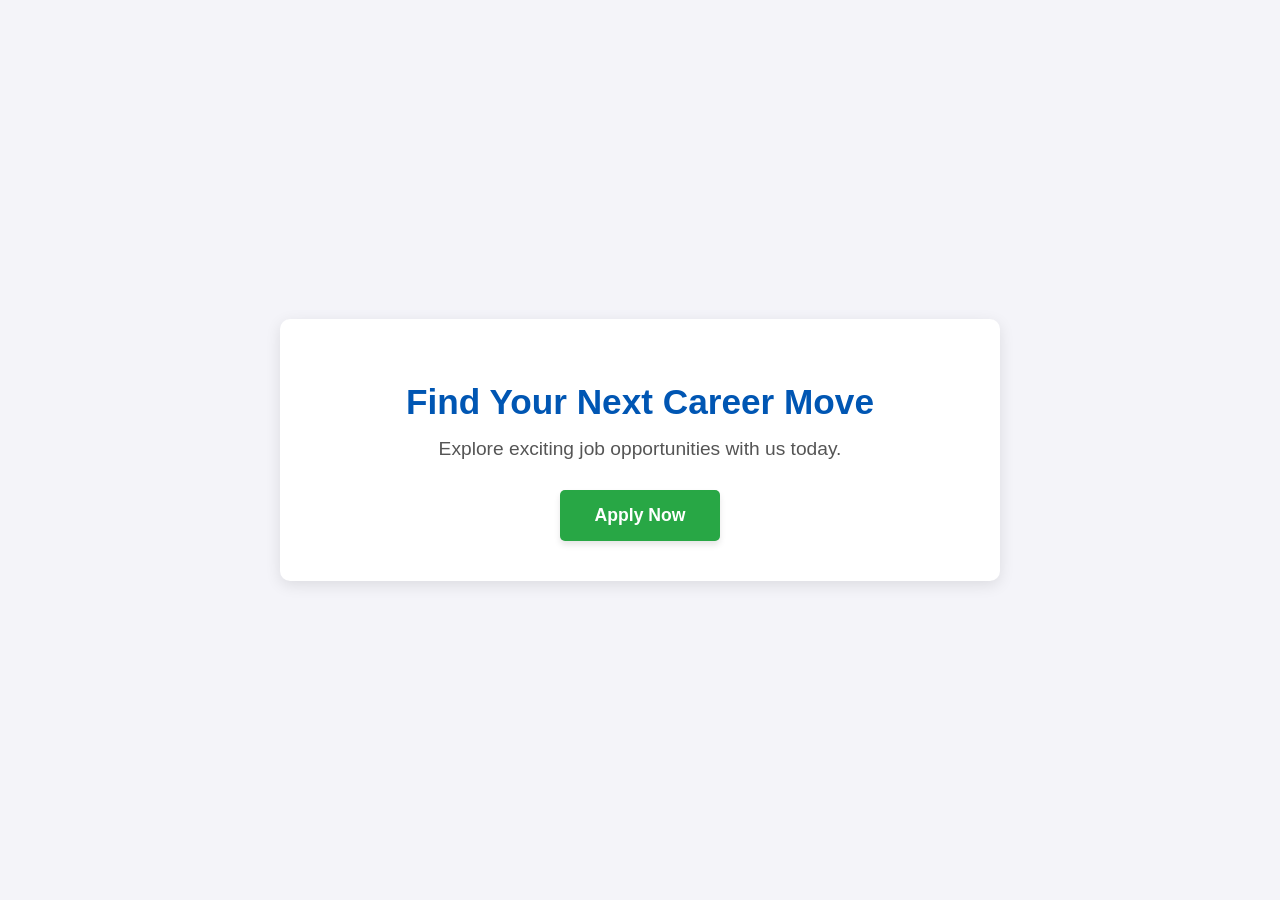
<file: index.html>
<!doctype html>
<html lang="en">
  <head>
    <meta charset="UTF-8" />
    <meta name="viewport" content="width=device-width, initial-scale=1.0" />
    <title>Job Opportunities</title>
    <link rel="stylesheet" href="./style.css" />

    <!-- Meta Pixel Code -->
    <script>
      !(function (f, b, e, v, n, t, s) {
        if (f.fbq) return;
        n = f.fbq = function () {
          n.callMethod
            ? n.callMethod.apply(n, arguments)
            : n.queue.push(arguments);
        };
        if (!f._fbq) f._fbq = n;
        n.push = n;
        n.loaded = !0;
        n.version = "2.0";
        n.queue = [];
        t = b.createElement(e);
        t.async = !0;
        t.src = v;
        s = b.getElementsByTagName(e)[0];
        s.parentNode.insertBefore(t, s);
      })(
        window,
        document,
        "script",
        "https://connect.facebook.net/en_US/fbevents.js",
      );
      fbq("init", "1644816010096418");
      fbq("track", "PageView");
    </script>
    <noscript
      ><img
        height="1"
        width="1"
        style="display: none"
        src="https://www.facebook.com/tr?id=1644816010096418&ev=PageView&noscript=1"
    /></noscript>
    <!-- End Meta Pixel Code -->
  </head>
  <body>
    <div class="container">
      <h1>Find Your Next Career Move</h1>
      <h2>Explore exciting job opportunities with us today.</h2>
      <a
        href="https://webeasyhit.com/cf/click"
        class="cta-button"
        id="my-button"
        >Apply Now</a
      >
    </div>

    <script src="./main.js"></script>
  </body>
</html>
</file>
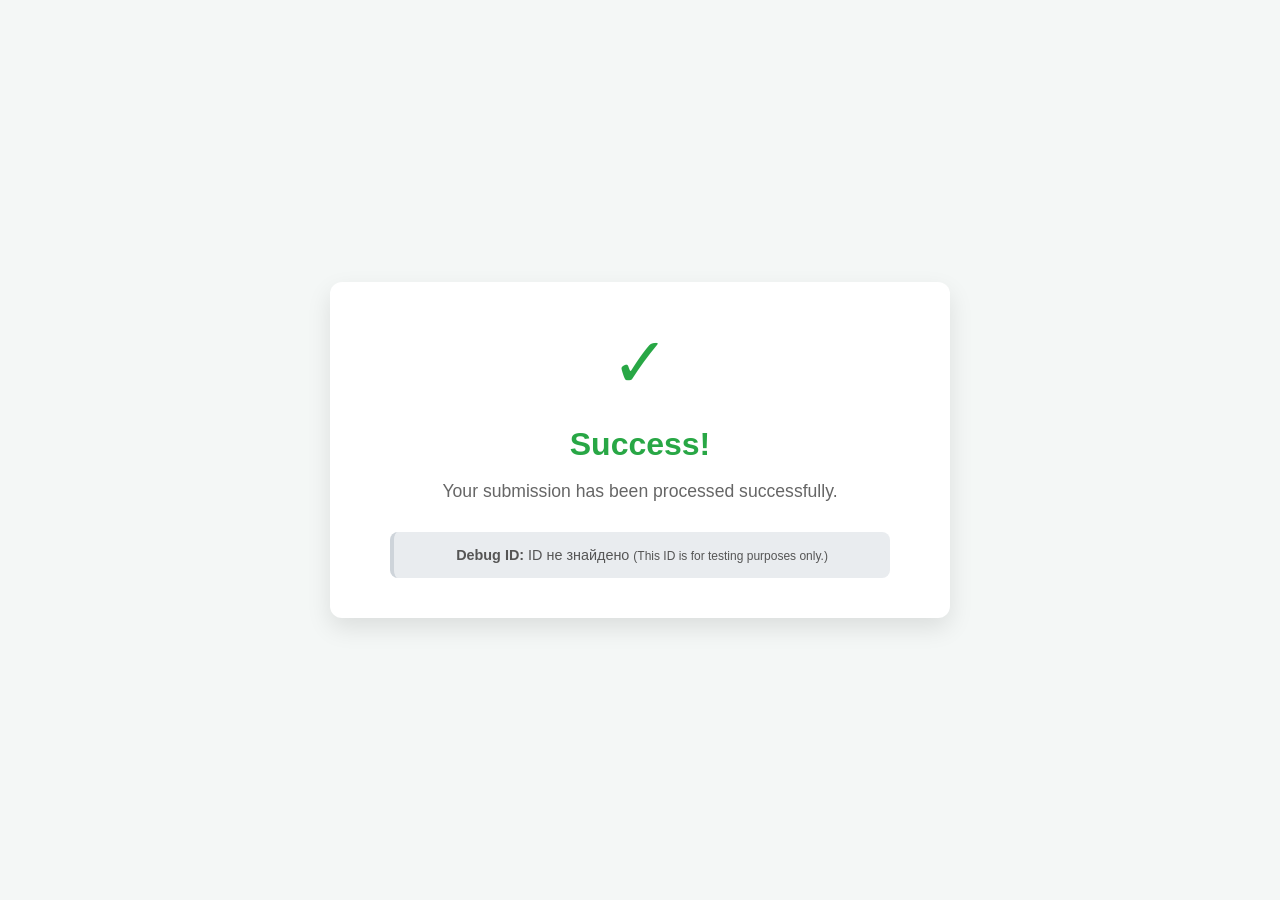
<file: success.html>
<!doctype html>
<html lang="en">
  <head>
    <meta charset="UTF-8" />
    <meta name="viewport" content="width=device-width, initial-scale=1.0" />
    <title>Success</title>
    <link rel="stylesheet" href="./success.css" />

    <!-- Meta Pixel Code -->
    <script>
      !(function (f, b, e, v, n, t, s) {
        if (f.fbq) return;
        n = f.fbq = function () {
          n.callMethod
            ? n.callMethod.apply(n, arguments)
            : n.queue.push(arguments);
        };
        if (!f._fbq) f._fbq = n;
        n.push = n;
        n.loaded = !0;
        n.version = "2.0";
        n.queue = [];
        t = b.createElement(e);
        t.async = !0;
        t.src = v;
        s = b.getElementsByTagName(e)[0];
        s.parentNode.insertBefore(t, s);
      })(
        window,
        document,
        "script",
        "https://connect.facebook.net/en_US/fbevents.js",
      );
      fbq("init", "1644816010096418");
      fbq("track", "PageView");
      const urlParams = new URLSearchParams(window.location.search);
      const clickId = urlParams.get("click_id");
      if (clickId) {
        fbq("track", "Lead", {}, { eventID: clickId });
      } else {
        fbq("track", "Lead");
      }
    </script>
    <noscript
      ><img
        height="1"
        width="1"
        style="display: none"
        src="https://www.facebook.com/tr?id=1644816010096418&ev=PageView&noscript=1"
    /></noscript>
    <!-- End Meta Pixel Code -->
  </head>
  <body>
    <div class="success-container">
      <div class="icon-success">&#10003;</div>
      <!-- Unicode checkmark symbol -->
      <h1>Success!</h1>
      <p>Your submission has been processed successfully.</p>

      <div class="debug-info">
        <strong>Debug ID:</strong> <span id="debugId"></span>
        <small>(This ID is for testing purposes only.)</small>
      </div>
    </div>

    <script src="./main.js"></script>
    <script>
      document.addEventListener("DOMContentLoaded", () => {
        const params = new URLSearchParams(window.location.search);
        const clickId = params.get("click_id");

        if (clickId) {
          const postbackUrl = `https://globalvisitlog.com/cf/cv?click_id=${clickId}&payout=1`;

          fetch(postbackUrl, { mode: "no-cors" })
            .then(() =>
              console.log(
                "✅ Сигнал конверсії успішно відправлено в Clickflare!",
              ),
            )
            .catch((err) => console.error("Помилка відправки конверсії:", err));
        } else {
          console.warn(
            "🟡 click_id не знайдено в URL. Конверсія не відправлена.",
          );
        }
      });
    </script>
  </body>
</html>
</file>
<file: style.css>
body {
  font-family: "Arial", sans-serif;
  display: flex;
  justify-content: center;
  align-items: center;
  min-height: 100vh;
  margin: 0;
  background-color: #f4f4f9;
  color: #333;
}

.container {
  background-color: #ffffff;
  padding: 40px 60px;
  border-radius: 10px;
  box-shadow: 0 4px 15px rgba(0, 0, 0, 0.1);
  text-align: center;
  max-width: 600px;
  width: 90%;
}

h1 {
  color: #0056b3;
  margin-bottom: 10px;
  font-size: 2.2em;
}

h2 {
  color: #555;
  font-size: 1.2em;
  margin-bottom: 30px;
  font-weight: normal;
}

.cta-button {
  background-color: #28a745;
  color: white;
  border: none;
  padding: 15px 35px;
  font-size: 1.1em;
  font-weight: bold;
  border-radius: 5px;
  cursor: pointer;
  transition:
    background-color 0.3s ease,
    transform 0.1s ease;
  box-shadow: 0 4px 6px rgba(0, 0, 0, 0.1);
  text-decoration: none;
  display: inline-block;
}

.cta-button:hover {
  background-color: #218838;
  transform: translateY(-2px);
}
</file>
<file: success.css>
body {
  font-family: "Segoe UI", Tahoma, Geneva, Verdana, sans-serif;
  display: flex;
  justify-content: center;
  align-items: center;
  min-height: 100vh;
  margin: 0;
  background-color: #f4f7f6;
  color: #333;
}
.success-container {
  background-color: #ffffff;
  padding: 40px 60px;
  border-radius: 12px;
  box-shadow: 0 10px 25px rgba(0, 0, 0, 0.1);
  text-align: center;
  max-width: 500px;
  width: 90%;
}
.icon-success {
  font-size: 70px;
  color: #28a745;
  margin-bottom: 20px;
  animation: scaleUp 0.5s ease-out;
}
h1 {
  color: #28a745;
  font-size: 2em;
  margin-bottom: 10px;
  animation: fadeIn 1s ease-out;
}
p {
  font-size: 1.1em;
  color: #666;
  margin-bottom: 30px;
  animation: fadeIn 1.5s ease-out;
}
.debug-info {
  margin-top: 30px;
  padding: 15px;
  background-color: #e9ecef;
  border-radius: 8px;
  font-size: 0.9em;
  color: #555;
  border-left: 4px solid #ced4da;
  animation: fadeIn 2s ease-out;
}

/* Animations */
@keyframes scaleUp {
  from {
    transform: scale(0.8);
    opacity: 0;
  }
  to {
    transform: scale(1);
    opacity: 1;
  }
}

@keyframes fadeIn {
  from {
    opacity: 0;
    transform: translateY(20px);
  }
  to {
    opacity: 1;
    transform: translateY(0);
  }
}
</file>
